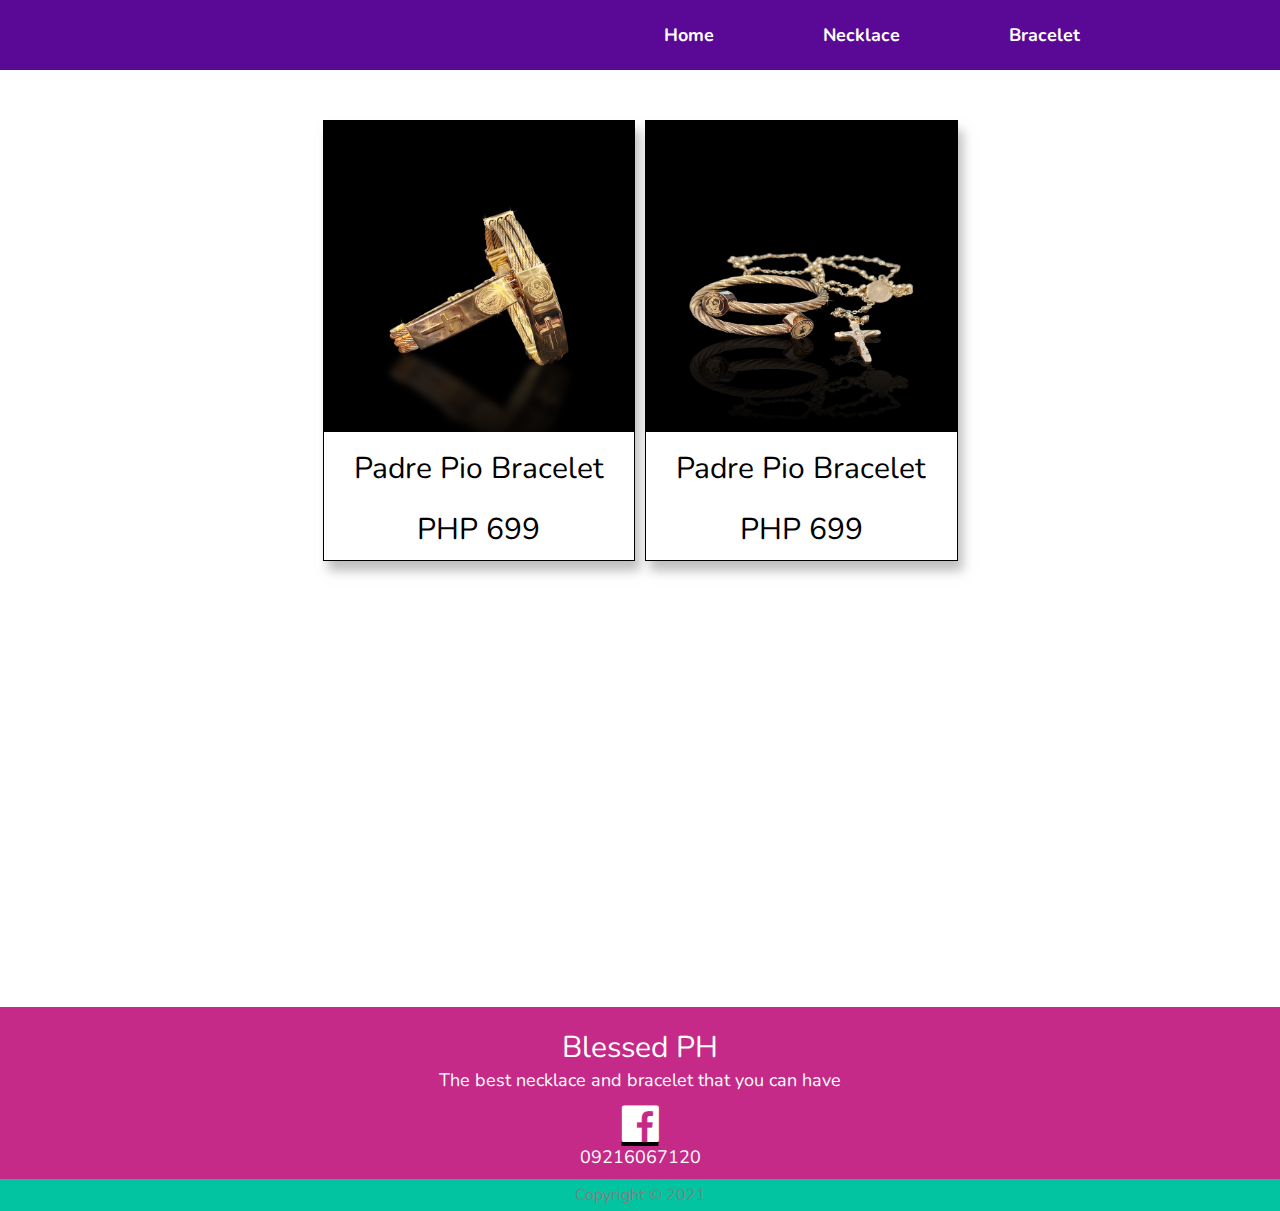
<file: bracelet.html>
<!DOCTYPE html>
<html lang="en">
  <head>
    <meta charset="UTF-8" />
    <meta http-equiv="X-UA-Compatible" content="IE=edge" />
    <meta name="viewport" content="width=device-width, initial-scale=1.0" />
    <title>BRACELET</title>
    <!-- css -->
    <link rel="stylesheet" href="css/bracelet.css" />
    <!-- font awesome -->
    <link
      rel="stylesheet"
      href="https://cdnjs.cloudflare.com/ajax/libs/font-awesome/4.7.0/css/font-awesome.min.css"
    />
  </head>

  <body>
    <!-- Menu -->
    <div class="menu-main">
      <div class="icon-container hide-desktop">
        <div class="fa fa-bars"></div>
      </div>
      <ul class="menu-container show" id="menuContainer">
        <a href="index.html"><li>Home</li></a>
        <a href="product.html"><li>Necklace</li></a>
        <a href="bracelet.html"><li>Bracelet</li></a>
      </ul>
    </div>

    <!-- Main -->
    <div class="main">
      <!-- modal -->
      <div class="modal" id="modal1">
        <img src="img/padre-pio.jpg" alt="Padre Pio" class="padre-pio" />
      </div>

      <div class="modal" id="modal2">
        <img src="img/padre-pioo.jpg" alt="Padre Pio" class="padre-pio" />
      </div>
      <!-- end modal -->

      <div class="box box-container1">
        <div class="image-container">
          <img
            src="img/padre-pio.jpg"
            alt="Padre Pio"
            class="openModal"
            data-modal="modal1"
          />
        </div>
        <div class="name-container">
          <p>Padre Pio Bracelet</p>
        </div>
        <div class="price-container">
          <p>PHP 699</p>
        </div>
      </div>

      <div class="box box-container2">
        <div class="image-container">
          <img
            src="img/padre-pioo.jpg"
            alt="Padre Pio"
            class="openModal"
            data-modal="modal2"
          />
        </div>
        <div class="name-container">
          <p>Padre Pio Bracelet</p>
        </div>
        <div class="price-container">
          <p>PHP 699</p>
        </div>
      </div>
    </div>

    <!-- Footer -->
    <footer class="footer-container">
      <div class="text-container">
        <p class="blessed">Blessed PH</p>
        <p class="best">The best necklace and bracelet that you can have</p>
      </div>
      <div class="contact-container">
        <a href="https://www.facebook.com/Blessed-PH-102069288879637">
          <i class="fa fa-facebook-official"></i>
        </a>
        <p class="number">09216067120</p>
      </div>
      <footer class="small-footer">
        <p class="copyright">Copyright © 2021</p>
      </footer>
    </footer>

    <!-- script -->
    <script src="js/sidebar.js"></script>
    <script src="js/modal.js"></script>
  </body>
</html>
</file>
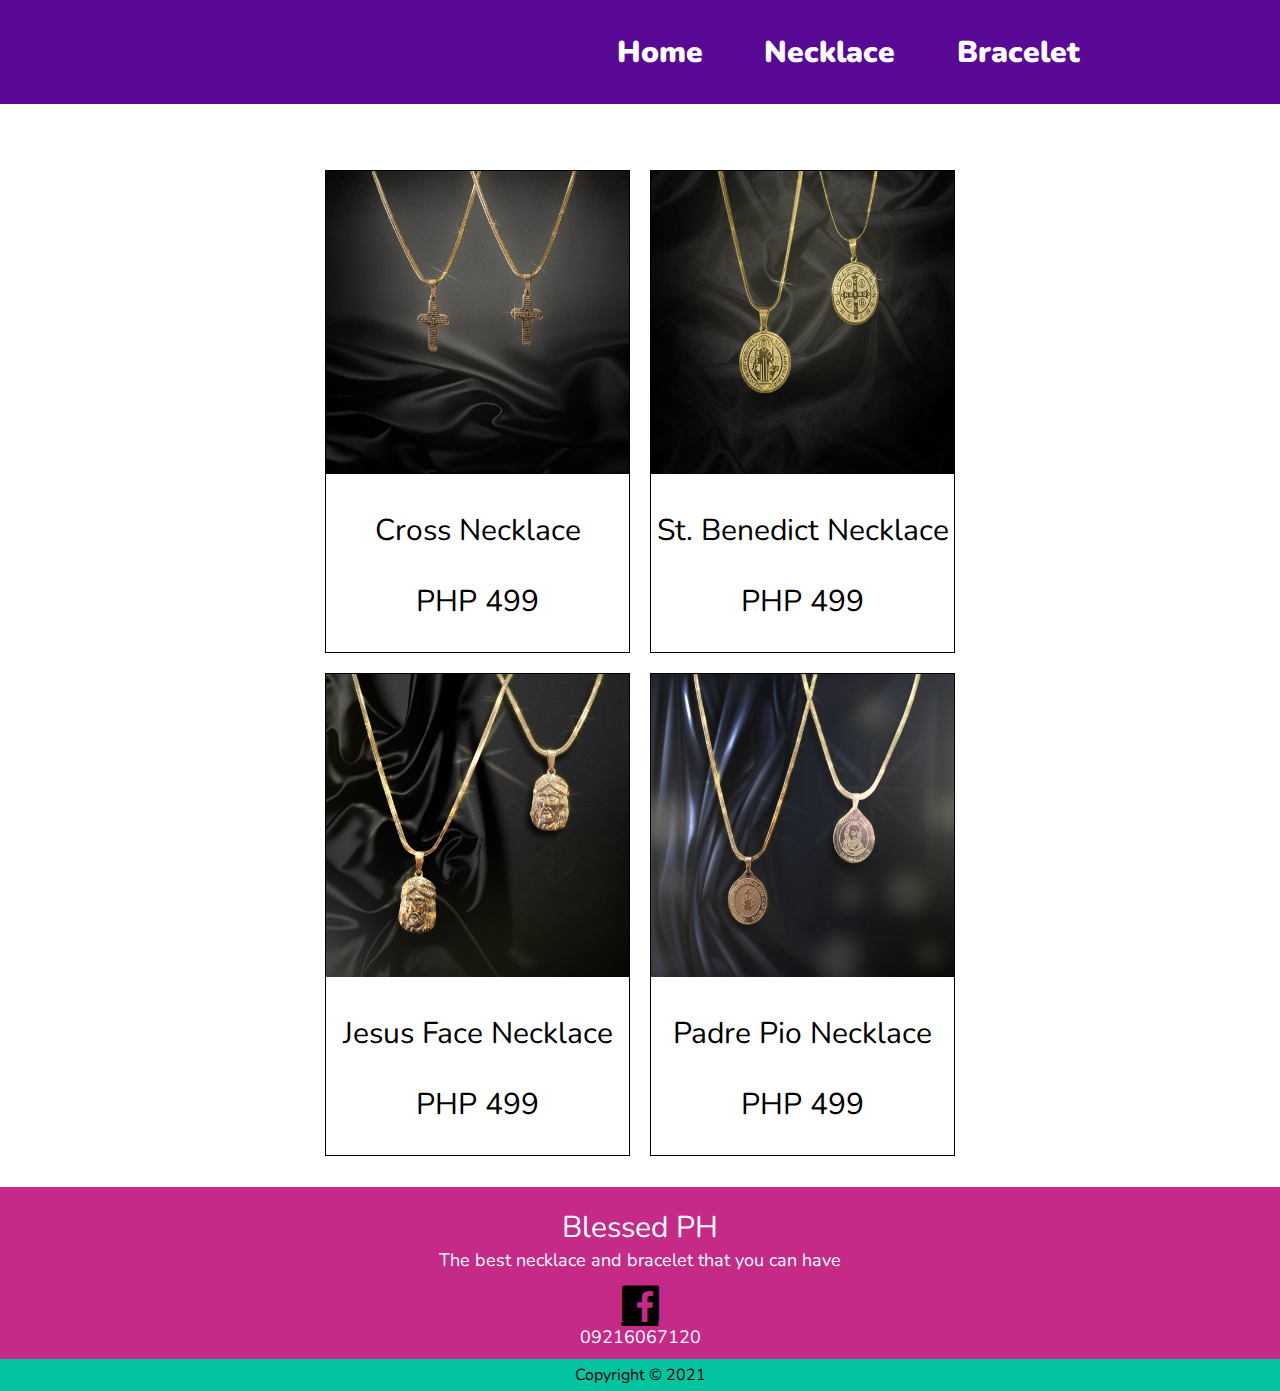
<file: product.html>
<!DOCTYPE html>
<html lang="en">
  <head>
    <meta charset="UTF-8" />
    <meta http-equiv="X-UA-Compatible" content="IE=edge" />
    <meta name="viewport" content="width=device-width, initial-scale=1.0" />
    <title>NECKLACE</title>
    <!-- css -->
    <link rel="stylesheet" href="css/product.css" />
    <!-- Font awesome -->
    <link
      rel="stylesheet"
      href="https://cdnjs.cloudflare.com/ajax/libs/font-awesome/4.7.0/css/font-awesome.min.css"
    />
  </head>
  <body>
    <!-- Menu Container -->
    <div class="menu-main">
      <!-- Icon -->
      <div class="icon-container hide-desktop">
        <div class="fa fa-bars"></div>
      </div>
      <!-- Menus -->
      <ul class="menu-container show" id="menuContainer">
        <li><a href="index.html">Home</a></li>
        <li><a href="product.html">Necklace</a></li>
        <li><a href="bracelet.html">Bracelet</a></li>
      </ul>
    </div>

    <!-- Main Content -->
    <div class="main">
      <!-- Modal -->
      <div class="modal" id="modal1">
        <img src="img/1.jpg" alt="Cross Necklace" />
      </div>

      <div class="modal" id="modal2">
        <img src="img/2.jpg" alt="Saint Benedict Necklace" />
      </div>

      <div class="modal" id="modal3">
        <img src="img/3.jpg" alt="Jesus Face" class="jesusNecklace" />
      </div>

      <div class="modal" id="modal4">
        <img src="img/4.jpg" alt="Padre Pio Face" class="pioNecklace" />
      </div>
      <!-- End of Modal -->

      <!-- Box Container -->
      <div class="box-container1">
        <div class="image-container">
          <img
            src="img/1.jpg"
            alt="Cross Necklace"
            data-modal="modal1"
            class="openModal"
          />
        </div>
        <div class="name-container">
          <p>Cross Necklace</p>
        </div>
        <div class="price-container">
          <p>PHP 499</p>
        </div>
      </div>

      <div class="box-container2">
        <div class="image-container">
          <img
            src="img/2.jpg"
            alt="Saint Benedict Necklace"
            data-modal="modal2"
            class="openModal"
          />
        </div>
        <div class="name-container">
          <p class="name">St. Benedict Necklace</p>
        </div>
        <div class="price-container">
          <p class="price">PHP 499</p>
        </div>
      </div>

      <div class="box box-container3">
        <div class="image-container">
          <img
            src="img/3.jpg"
            alt="Jesus Necklace"
            data-modal="modal3"
            class="openModal"
          />
        </div>
        <div class="name-container">
          <p class="name">Jesus Face Necklace</p>
        </div>
        <div class="price-container">
          <p class="price">PHP 499</p>
        </div>
      </div>

      <div class="box box-container4">
        <div class="image-container">
          <img
            src="img/4.jpg"
            alt="Padre Pio"
            data-modal="modal4"
            class="openModal"
          />
        </div>
        <div class="name-container">
          <p class="name">Padre Pio Necklace</p>
        </div>
        <div class="price-container">
          <p class="price">PHP 499</p>
        </div>
      </div>
    </div>

    <!-- Footer -->
    <footer class="footer-container">
      <div class="text-container">
        <p class="blessed">Blessed PH</p>
        <p class="best">The best necklace and bracelet that you can have</p>
      </div>
      <div class="contact-container">
        <a href="https://www.facebook.com/Blessed-PH-102069288879637">
          <i class="fa fa-facebook-official"></i>
        </a>
        <p class="number">09216067120</p>
      </div>
      <footer class="small-footer">
        <p>Copyright © 2021</p>
      </footer>
    </footer>

    <!-- Script -->
    <script src="js/sidebar.js"></script>
    <script src="js/modal.js"></script>
  </body>
</html>
</file>
<file: css/bracelet.css>
@import url("https://fonts.googleapis.com/css2?family=Nunito:wght@400;900&display=swap");

/* default */
html,
body {
  padding: 0;
  margin: 0;
  font-family: "Nunito", sans-serif;
  overflow-x: hidden;

  /* animation */
  animation: fade 1s;
}

@keyframes fade {
  from {
    opacity: 0;
  }

  to {
    opacity: 1;
  }
}

/* hide desktop */
.hide-desktop {
  display: none;
}

/* Menu */
.menu-main {
  position: fixed;
  width: 100vw;
  height: 70px;
  background-color: #590995;
  font-weight: bold;
  color: white;
  z-index: 1;

  /* layout */
  display: grid;
  grid-template-columns: 30px repeat(2, 1fr) 200px;
  grid-auto-flow: column;
}

.menu-main .menu-container {
  list-style: none;
  margin: 0;
  padding: 0;
  font-size: large;

  /* layout */
  grid-column: 3/4;
  display: grid;
  grid-auto-flow: column;
  justify-items: end;
  align-items: center;
}

.menu-main .menu-container a {
  text-decoration: none;
  cursor: pointer;
  color: white;
  position: relative;
}

.menu-main .menu-container a::after {
  content: "";
  position: absolute;
  background-color: #c62a88;
  height: 3px;
  width: 100%;
  transform: scale(0, 1);
  transform-origin: center;
  transition: transform 500ms ease;
}

.menu-main .menu-container a:hover::after {
  transform: scale(1, 1);
}

/* Content */
.main {
  height: 100vh;
  overflow: hidden;

  /* Layout */
  display: grid;
  grid-auto-flow: row;
  grid-template-rows: 110px 1fr 1fr;
  grid-template-columns: repeat(4, 1fr);
  place-items: center;
  gap: 10px;
}

/* Modal */
.main .modal {
  position: fixed;
  height: 100%;
  width: 100%;
  background-color: rgb(0, 0, 0, 0.5);
  z-index: 1;
  display: none;

  /* grid */
  justify-content: center;
  align-items: center;
}

.main .modal img,
.main .modal img {
  max-height: 600px;
  max-width: 600px;
  height: auto;
  width: 100%;
}
/* end of modal */

.main .box {
  box-shadow: 5px 10px 10px #8888;
}

.main .box-container1 {
  /* layout */
  grid-row: 2/3;
  grid-column: 2/3;
  display: flex;
  justify-content: start;
  align-items: center;
  flex-direction: column;
  /* Design */
  background-color: white;
  border: 1px solid black;
}
.main .box-container1 .image-container img {
  height: auto;
  width: 100%;
}
.main .box-container1 .name-container p {
  color: black;
  font-weight: 400;
  font-size: 30px;
  text-align: center;
  margin: 10px 0 10px 0;
}
.main .box-container1 .price-container p {
  color: black;
  font-weight: 400;
  font-size: 30px;
  text-align: center;
  margin: 10px 0 10px 0;
}

/* box2 */
.main .box-container2 {
  /* Layout */
  grid-row: 2/3;
  grid-column: 3/4;

  /* grid */
  display: flex;
  justify-content: flex-start;
  align-items: center;
  flex-direction: column;
  /* Design */
  background-color: white;
  border: 1px solid black;
}
.main .box-container2 .image-container img {
  height: auto;
  width: 100%;
}
.main .box-container2 .name-container p {
  font-weight: 400;
  font-size: 30px;
  text-align: center;
  margin: 10px 0 10px 0;
}
.main .box-container2 .price-container p {
  font-weight: 400;
  font-size: 30px;
  text-align: center;
  margin: 10px 0 10px 0;
}

/* Footer */
.footer-container {
  height: 193px;
  width: 100vw;
  background-color: #c62a88;
  position: absolute;
  bottom: -300px;

  display: flex;
  flex-direction: column;
  justify-content: flex-start;
  align-items: center;
}
.footer-container .text-container p:nth-child(1) {
  font-size: 30px;
  font-weight: 400;
  text-align: center;
  color: white;
  margin: 20px 0 0 0;
}
.footer-container .text-container p:nth-child(2) {
  font-size: 18px;
  font-weight: 400;
  text-align: center;
  color: white;
  margin: 0;
}
.footer-container .contact-container a {
  display: flex;
  justify-content: center;
  align-self: center;

  color: black;
  font-size: 43px;
  margin: 10px 0 0 0;
}
.footer-container .contact-container a i {
  color: white;
  font-size: 43px;
}
.footer-container .contact-container p {
  color: white;
  font-size: 18px;
  font-weight: 400;
  text-align: center;
  margin: 0 0 10px 0;
}
.footer-container .small-footer {
  width: 100vw;
  height: 35px;
  background-color: #03c4a1;
}
.footer-container .small-footer p {
  text-align: center;
  margin: 5px;
  color: gray;
}

@media (max-width: 1024px) and (min-width: 769px) {
  .main {
    grid-template-columns: 110px auto auto 110px;
    grid-template-rows: 110px auto auto 110px;
  }
}

@media screen and (max-width: 768px) {
  .menu-main {
    grid-auto-flow: column;
    grid-template-columns: 50px 1fr;
    place-items: center;
  }

  .menu-main .icon-container {
    display: block;
    cursor: pointer;
    font-size: 30px;

    grid-column: 1/2;
  }

  .menu-main .menu-container {
    position: fixed;
    top: 70px;
    width: 100vw;
    height: 130px;
    background-color: #590995;
    transform: scale(1, 1);
    transition: transform 500ms ease-in;
    transform-origin: top;

    grid-column: 1/3;
    grid-row: 2/3;
    grid-auto-flow: row;
    justify-items: center;
  }
  .menu-main .menu-container li {
    height: 100%;
    width: 100%;
    font-size: 20px;

    display: flex;
    justify-content: center;
    align-items: center;
  }
  .menu-main .menu-container li:hover {
    background-color: var(--menu-hover-color);
  }
  .menu-main .menu-container a::after {
    all: unset;
  }
  .menu-main .menu-container.show {
    transform: scale(1, 0);
  }

  /* main */
  .main {
    grid-template-columns: 50px 1fr 1fr 50px;
  }
  .main .box-container1 .name-container p {
    margin: 10px 0 0 0;
  }
  .main .box-container1 .price-container p {
    margin: 10px 0 20px 0;
  }
  .main .box-container2 .name-container p {
    margin: 10px 0 0 0;
  }
  .main .box-container2 .price-container p {
    margin: 10px 0 20px 0;
  }
}

@media screen and (max-width: 480px) {
  .main {
    grid-template-columns: 20px 1fr 1fr 20px;
  }
}
</file>
<file: css/product.css>
@import url("https://fonts.googleapis.com/css2?family=Nunito:wght@400;900&display=swap");

/* Default  */
html,
body {
  padding: 0;
  margin: 0;
  font-family: "Nunito", sans-serif;
  font-weight: 400;
  height: auto;

  /* animation */
  animation: fade 1s;
}
body {
  overflow-x: hidden;
}
:root {
  --menu-hover-color: #6a289c;
}

@keyframes fade {
  from {
    opacity: 0;
  }

  to {
    opacity: 1;
  }
}

/* hide desktop */
.hide-desktop {
  display: none;
}

/* Menu */
.menu-main {
  position: fixed;
  width: 100vw;
  height: 104px;
  background-color: #590995;
  font-weight: 900;
  color: white;
  z-index: 1;

  /* layout */
  display: grid;
  grid-template-columns: 30px repeat(2, 1fr) 200px;
  grid-auto-flow: column;
}

.menu-main .menu-container {
  list-style: none;
  margin: 0;
  padding: 0;
  font-size: 30px;

  /* layout */
  grid-column: 3/4;
  display: grid;
  grid-auto-flow: column;
  justify-items: end;
  align-items: center;
}

.menu-main .menu-container a {
  text-decoration: none;
  cursor: pointer;
  color: white;
  position: relative;
}

.menu-main .menu-container a::after {
  content: "";
  position: absolute;
  left: 0;
  bottom: 0;
  background-color: #c62a88;
  height: 3px;
  width: 100%;
  transform: scale(0, 1);
  transform-origin: center;
  transition: transform 500ms ease;
}

.menu-main .menu-container a:hover::after {
  transform: scale(1, 1);
}

/* Content */
.main {
  height: 100vh;
  gap: 20px;

  display: grid;
  grid-template-columns: 1fr 1fr 1fr 1fr;
  grid-template-rows: 150px auto auto 150px;
}

/* box1 */
.main .box-container1 {
  grid-column: 2/3;
  grid-row: 2/3;
  background-color: white;
  border: 1px solid black;

  /* layout */
  display: flex;
  flex-direction: column;
  justify-content: flex-start;
  align-items: center;
}
.main .box-container1 .image-container img {
  height: auto;
  width: 100%;
}
.main .box-container1 .name-container p {
  font-weight: 400;
  font-size: 30px;
  margin: 30px 0 0 0;
}
.main .box-container1 .price-container p {
  font-weight: 400;
  font-size: 30px;
  margin: 30px 0 30px 0;
}

/* box2 */
.main .box-container2 {
  grid-column: 3/4;
  grid-row: 2/3;
  background-color: white;
  border: 1px solid black;

  /* layout */
  display: flex;
  flex-direction: column;
  justify-content: flex-start;
  align-items: center;
}
.main .box-container2 .image-container img {
  height: auto;
  width: 100%;
}
.main .box-container2 .name-container p {
  font-weight: 400;
  font-size: 30px;
  margin: 30px 0 0 0;
}
.main .box-container2 .price-container p {
  font-weight: 400;
  font-size: 30px;
  margin: 30px 0 30px 0;
}

/* box3 */
.main .box-container3 {
  grid-column: 2/3;
  grid-row: 3/4;
  background-color: white;
  border: 1px solid black;

  /* layout */
  display: flex;
  flex-direction: column;
  justify-content: flex-start;
  align-items: center;
}
.main .box-container3 .image-container img {
  height: auto;
  width: 100%;
}
.main .box-container3 .name-container p {
  font-weight: 400;
  font-size: 30px;
  margin: 30px 0 0 0;
}
.main .box-container3 .price-container p {
  font-weight: 400;
  font-size: 30px;
  margin: 30px 0 30px 0;
}

/* box4 */
.main .box-container4 {
  grid-column: 3/4;
  grid-row: 3/4;
  background-color: white;
  border: 1px solid black;

  /* layout */
  display: flex;
  flex-direction: column;
  justify-content: flex-start;
  align-items: center;
}
.main .box-container4 .image-container img {
  height: auto;
  width: 100%;
}
.main .box-container4 .name-container p {
  font-weight: 400;
  font-size: 30px;
  margin: 30px 0 0 0;
}
.main .box-container4 .price-container p {
  font-weight: 400;
  font-size: 30px;
  margin: 30px 0 30px 0;
}
/* Footer */
.footer-container {
  height: 193px;
  width: 100vw;
  background-color: #c62a88;
  position: absolute;
  bottom: -480px;

  display: flex;
  flex-direction: column;
  justify-content: flex-start;
  align-items: center;
}
.footer-container .text-container p:nth-child(1) {
  font-size: 30px;
  font-weight: 400;
  text-align: center;
  color: white;
  margin: 20px 0 0 0;
}
.footer-container .text-container p:nth-child(2) {
  font-size: 18px;
  font-weight: 400;
  text-align: center;
  color: white;
  margin: 0;
}
.footer-container .contact-container a {
  display: flex;
  justify-content: center;
  align-self: center;

  color: black;
  font-size: 43px;
  margin: 10px 0 0 0;
}
.footer-container .contact-container a i {
  color: black;
  font-size: 43px;
}
.footer-container .contact-container p {
  color: white;
  font-size: 18px;
  font-weight: 400;
  text-align: center;
  margin: 0 0 10px 0;
}
.footer-container .small-footer {
  width: 100vw;
  height: 35px;
  background-color: #03c4a1;
}
.footer-container .small-footer p {
  text-align: center;
  margin: 5px;
}

/* Modal */
.main .modal {
  position: fixed;
  height: 100%;
  width: 100%;
  background-color: rgb(0, 0, 0, 0.5);
  z-index: 1;
  display: none;

  justify-content: center;
  align-items: center;
}
.main .modal img {
  height: auto;
  width: 50%;
}

/* small screen and laptop*/
/* @media (max-width: 1024) and (min-width: 769px) {
  .main {
    background-color: green;
  }
  .main .box-container1 {
    grid-template-columns: 1fr;
  }
} */

/* responsive for tablet devices */
@media (max-width: 768px) and (min-width: 481px) {
  .menu-main {
    grid-auto-flow: column;
    grid-template-columns: 50px 1fr;
    place-items: center;
  }

  .menu-main .icon-container {
    display: block;
    cursor: pointer;
    font-size: 30px;

    grid-column: 1/2;
  }

  .menu-main .menu-container {
    position: fixed;
    top: 100px;
    width: 100vw;
    height: 130px;
    background-color: #590995;
    transform: scale(1, 1);
    transition: transform 500ms ease-in;
    transform-origin: top;

    grid-column: 1/3;
    grid-row: 2/3;
    grid-auto-flow: row;
    justify-items: center;
  }
  .menu-main .menu-container li {
    height: 100%;
    width: 100%;
    font-size: 20px;

    display: flex;
    justify-content: center;
    align-items: center;
  }
  .menu-main .menu-container li:hover {
    background-color: var(--menu-hover-color);
  }
  .menu-main .menu-container a::after {
    all: unset;
  }
  .menu-main .menu-container.show {
    transform: scale(1, 0);
  }

  /* Main Content */
  .main {
    grid-template-columns: 50px 1fr 1fr 50px;
    grid-template-rows: 110px 1fr 1fr 110px;
    gap: 10px;
  }

  .main .box-container1 {
    grid-row: 2/3;
    grid-column: 2/3;
    justify-items: center;
  }

  .main .box-container2 {
    grid-row: 2/3;
    grid-column: 3/4;
  }
  .main .box-container2 .name-container p {
    text-align: center;
  }
  .main .box-container2 .price-container p {
    font-weight: 400;
    font-size: 30px;
    margin: 30px 0 30px 0;
  }

  .main .box-container3 {
    grid-row: 3/4;
    grid-column: 2/3;
  }

  .main .box-container4 {
    grid-row: 3/4;
    grid-column: 3/4;
  }

  .main .modal img {
    height: auto;
    width: 80%;
  }
}

@media screen and (max-width: 480px) {
  .menu-main {
    grid-auto-flow: column;
    grid-template-columns: 50px 1fr;
    place-items: center;
  }

  .menu-main .icon-container {
    display: block;
    cursor: pointer;
    font-size: 30px;

    grid-column: 1/2;
  }

  .menu-main .menu-container {
    position: fixed;
    top: 100px;
    width: 100vw;
    height: 130px;
    background-color: #590995;
    transform: scale(1, 1);
    transition: transform 500ms ease-in;
    transform-origin: top;

    grid-column: 1/3;
    grid-row: 2/3;
    grid-auto-flow: row;
    justify-items: center;
  }
  .menu-main .menu-container li {
    height: 100%;
    width: 100%;
    font-size: 20px;

    display: flex;
    justify-content: center;
    align-items: center;
  }
  .menu-main .menu-container li:hover {
    background-color: var(--menu-hover-color);
  }
  .menu-main .menu-container a::after {
    all: unset;
  }
  .menu-main .menu-container.show {
    transform: scale(1, 0);
  }

  /* Main */
  .main {
    grid-template-columns: auto auto auto auto;
    grid-template-rows: 110px auto auto auto;
    gap: 20px;
  }
  .main .box-container1 .name-container p {
    font-size: 20px;
    text-align: center;
    margin: 10px 0 0 0;
  }
  .main .box-container1 .price-container p {
    font-size: 20px;
    text-align: center;
    margin: 10px 0 10px 0;
  }

  /* box2 */
  .main .box-container2 .name-container p {
    font-size: 20px;
    text-align: center;
    margin: 10px 0 0 0;
  }
  .main .box-container2 .price-container p {
    font-size: 20px;
    text-align: center;
    margin: 10px 0 10px 0;
  }

  /* BOX3 */
  .main .box-container3 .name-container p {
    font-size: 20px;
    text-align: center;
    margin: 10px 0 0 0;
  }
  .main .box-container3 .price-container p {
    font-size: 20px;
    text-align: center;
    margin: 10px 0 10px 0;
  }

  /* BOX4 */
  .main .box-container4 .name-container p {
    font-size: 20px;
    text-align: center;
    margin: 10px 0 0 0;
  }
  .main .box-container4 .price-container p {
    font-size: 20px;
    text-align: center;
    margin: 10px 0 10px 0;
  }

  /* footer */
  .footer-container {
    bottom: -550px;
  }
}
</file>
